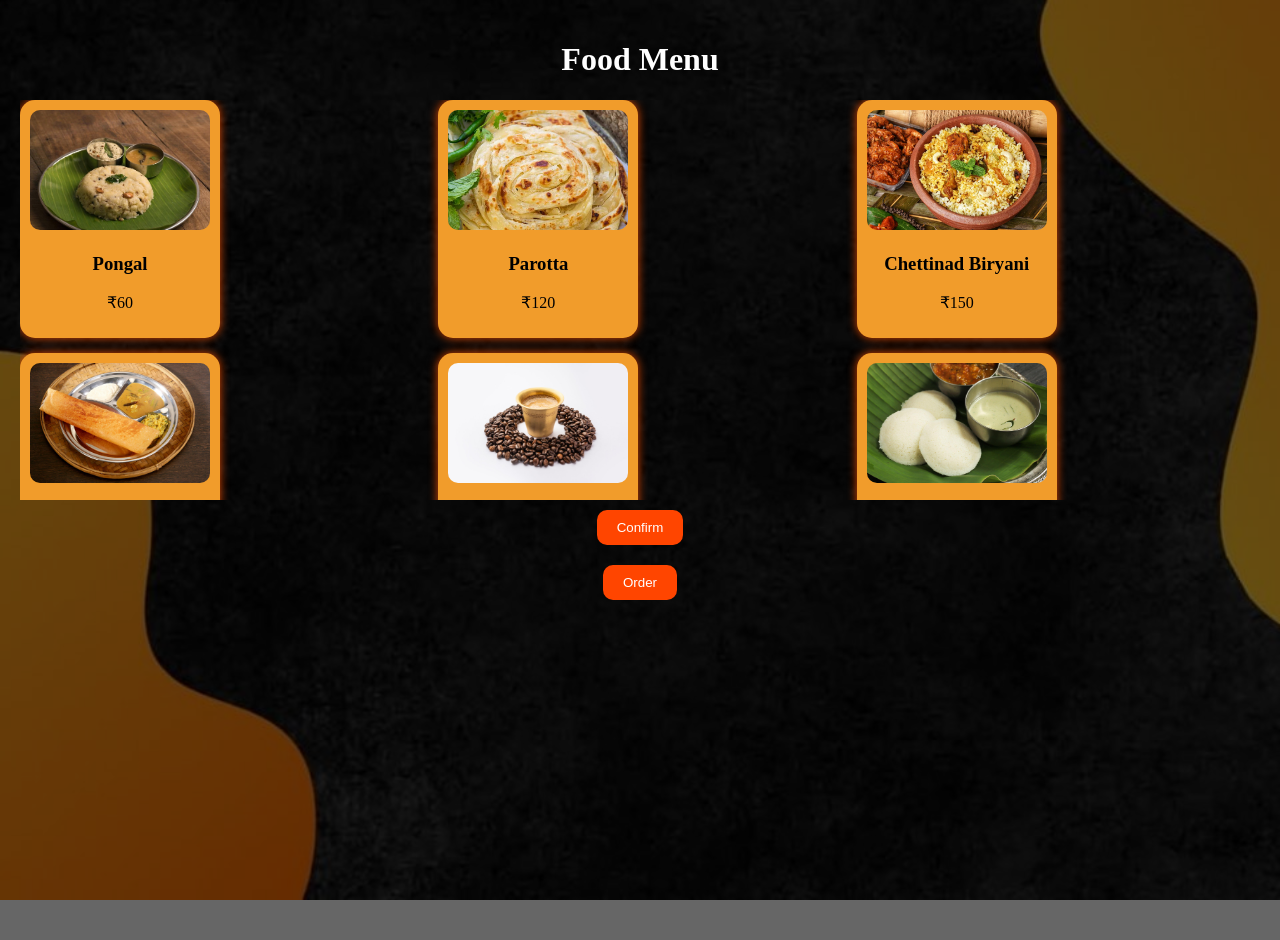
<file: menu.html>
<!DOCTYPE html>
<html>
<head>
  <title>Food Menu</title>
  <link rel="stylesheet" href="style.css">
</head>
<body>

<div class="overlay">

  <h1>Food Menu</h1>

  <div class="cards-container">

    <!-- CARD 1 -->
    <div class="card" onclick="toggleSelect(this, 60)">
      <img src="Pongal.jpg">
      <h3>Pongal</h3>
      <p>₹60</p>
    </div>

    <!-- CARD 2 -->
    <div class="card" onclick="toggleSelect(this, 120)">
      <img src="Parotta.jpg">
      <h3>Parotta</h3>
      <p>₹120</p>
    </div>

    <!-- CARD 3 -->
    <div class="card" onclick="toggleSelect(this, 150)">
      <img src="Chettinad Biryani.jpg">
      <h3>Chettinad Biryani</h3>
      <p>₹150</p>
    </div>

    <!-- CARD 4 -->
    <div class="card" onclick="toggleSelect(this, 80)">
      <img src="dosa.jpg">
      <h3>Dosa</h3>
      <p>₹80</p>
    </div>

    <!-- CARD 5 -->
    <div class="card" onclick="toggleSelect(this, 40)">
      <img src="Filter Coffee.jpg">
      <h3>Filter Coffee</h3>
      <p>₹40</p>
    </div>

    <!-- CARD 6 -->
    <div class="card" onclick="toggleSelect(this, 70)">
      <img src="Idli.jpg">
      <h3>Idli</h3>
      <p>₹70</p>
    </div>

    <!-- CARD 7 -->
    <div class="card" onclick="toggleSelect(this, 110)">
      <img src="Kothu Parotta.jpg">
      <h3>Kothu Parotta</h3>
      <p>₹110</p>
    </div>

    <!-- CARD 8 -->
    <div class="card" onclick="toggleSelect(this, 60)">
      <img src="Muttai Kalakk.jpg">
      <h3>Muttai Kalakk</h3>
      <p>₹60</p>
    </div>

    <!-- CARD 9 -->
    <div class="card" onclick="toggleSelect(this, 170)">
      <img src="Prawn Fry.jpg">
      <h3>Prawn Fry</h3>
      <p>₹170</p>
    </div>

  </div>

  <button onclick="confirmOrder()">Confirm</button>
  <div id="cartBox"></div>
  <button onclick="placeOrder()">Order</button>

</div>

<script src="script.js"></script>
</body>
</html>
</file>
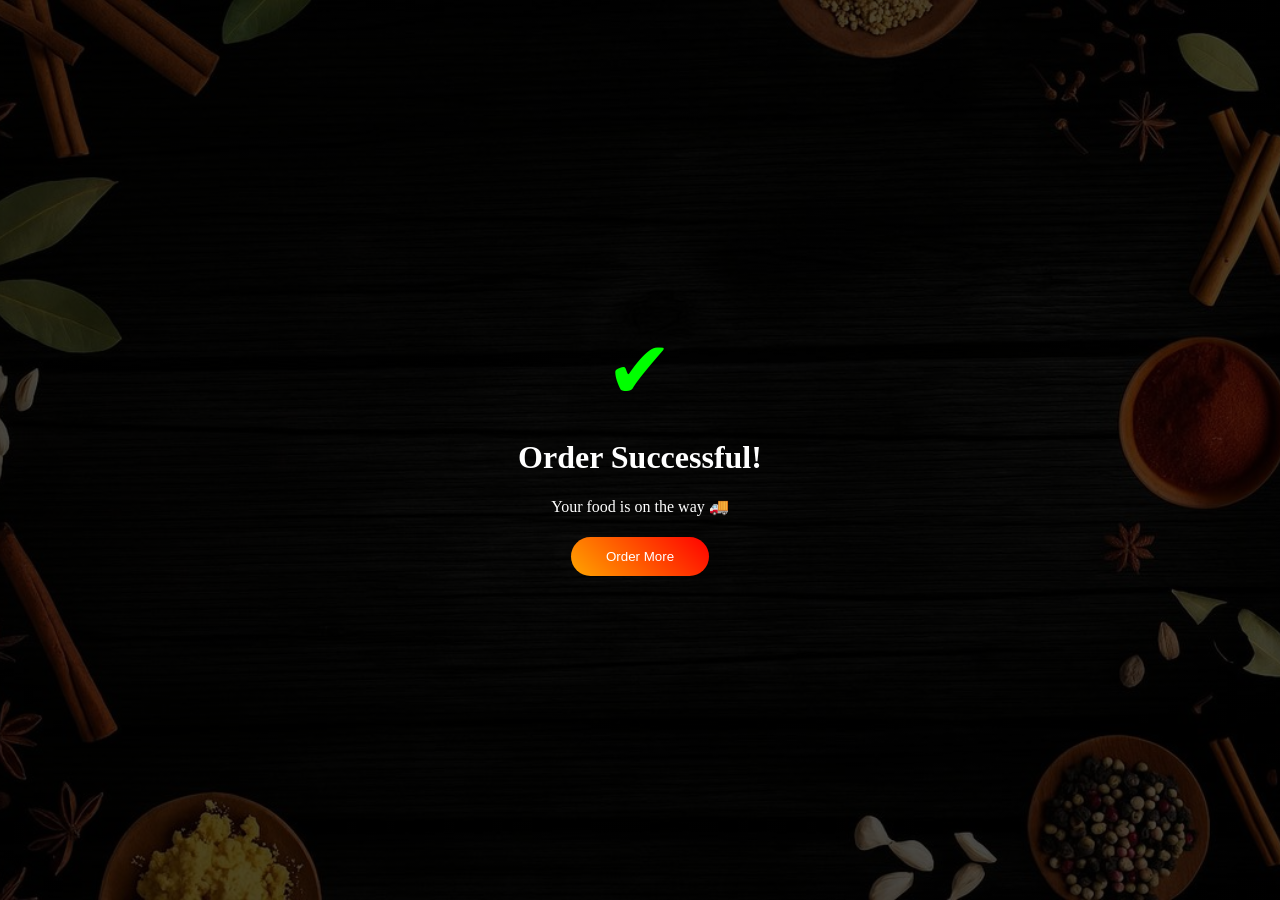
<file: success.html>
<!DOCTYPE html>
<html lang="en">
<head>
<meta charset="UTF-8">
<title>Order Success</title>
<link rel="stylesheet" href="style.css">
</head>
<body class="success-body">

<div class="success-box">
    <div class="tick">✔</div>
    <h1>Order Successful!</h1>
    <p>Your food is on the way 🚚</p>

    <a href="menu.html">
        <button class="btn">Order More</button>
    </a>
</div>


<script>
function goSuccess(){
    window.location.href = "success.html";
}
</script>


</body>
</html>
</file>
<file: style.css>
body {
    margin: 0;
    font-family: 'Poppins', sans-serif;
}

body {
    margin: 0;
    font-family: Arial;
    background: black;
}


.hero {
    height: 100vh;
    background: linear-gradient(rgba(0,0,0,0.6), rgba(0,0,0,0.6)),
                url('hero-background.jpg') no-repeat center/cover;
    display: flex;
    flex-direction: column;
    align-items: center;
    justify-content: center;
    gap: 10px;
    color: rgb(201, 127, 127);
    text-align: center;
}
.logo {
    width: 250px;
    display: block; 
    margin: 0 auto 15px;  
    filter: drop-shadow(0 0 10px orange);
}
.logo {
    background: transparent;
}
.hero h2 {
    font-size: 32px;
    font-family: 'Gill Sans', 'Gill Sans MT', Calibri, 'Trebuchet MS', sans-serif;
    font-weight: 500; 
    color: rgba(247, 36, 36, 0.8); 
    letter-spacing: 1px;
    line-height:1.3;     
    margin-top:0;    
}
@font-face {
  font-family: 'MyFont';
  src: url('fonts/myfont.ttf');
}

body {
  font-family: 'MyFont';
}
.hero h2 {
    text-shadow: 0 0 10px rgba(255,255,255,0.3);
    background: linear-gradient(rgba(0,0,0,0.6), rgba(0,0,0,0.6)),
                url('menu.bg.jpg') no-repeat center/cover;
}


.btn {
    margin-top: 5px;
    padding: 12px 35px;
    background: linear-gradient(45deg, orange, red);
    border: none;
    border-radius: 30px;
    color: white;
    cursor: pointer;
    transition: 0.3s;
}

.btn:hover {
    transform: scale(1.1);
    box-shadow: 0 0 20px orange;
}


.cards {
    display: flex;
    justify-content: center;
    gap: 30px;
    padding: 50px;
    position: relative;
    margin-top: -100px; 
}

.card {
    background: rgba(0, 0, 0, 0.1);
    backdrop-filter: blur(10px);
    color: white;
    padding: 25px;
    width: 180px;
    text-align: center;
    border-radius: 20px;
    transition: 0.3s;
}

.card:hover {
    transform: translateY(-10px) scale(1.05);
    box-shadow: 0 0 20px orange;
}


body {
  margin: 0;
  font-family: Cambria, Cochin, Georgia, Times, 'Times New Roman', serif;
  color: chocolate;
  background: url('order.bg.jpg') no-repeat center center fixed;
  background-size: cover;
}


.overlay {
  background: rgba(0,0,0,0.6);
  min-height: 100vh;
  color: white;
  text-align: center;
  padding: 20px;
}


.cards-container {
  display: grid;
  grid-template-columns: repeat(3, 1fr);
  gap: 15px;
  max-height: 400px;
  overflow-y: auto;
}


.card {
  background: rgb(241, 156, 43);
  border-radius: 15px;
  padding: 10px;
  cursor: pointer;
  transition: 0.3s;
  color: black;
  box-shadow: 0 0 10px rgba(238, 78, 4, 0.932);
}


.card:hover {
  transform: translateY(-10px);
  box-shadow: 0 0 20px orange;
}


.card.selected {
  background: rgb(113, 238, 113);
}


.card img {
  width: 100%;
  height: 120px;
  object-fit: cover;
  border-radius: 10px;
}


button {
  margin-top: 10px;
  padding: 10px 20px;
  background: orangered;
  border: none;
  color: white;
  border-radius: 10px;
  cursor: pointer;
}


#cartBox {
  margin-top: 10px;
}

/*..sucess page..*/


.success-body {
    height: 100vh;
    display: flex;
    justify-content: center;
    align-items: center;
    background: linear-gradient(rgba(0,0,0,0.7), rgba(0,0,0,0.7)),
            url('last.bg.jpg') no-repeat center/cover;
    color: white;
    text-align: center;
}


.success-box {
    animation: fadeIn 1s ease;
}


.tick {
    font-size: 80px;
    color: lime;
    animation: pop 0.5s ease;
}

@keyframes pop {
    0% { transform: scale(0); }
    100% { transform: scale(1); }
}

@keyframes fadeIn {
    from { opacity: 0; }
    to { opacity: 1; }
}
</file>
